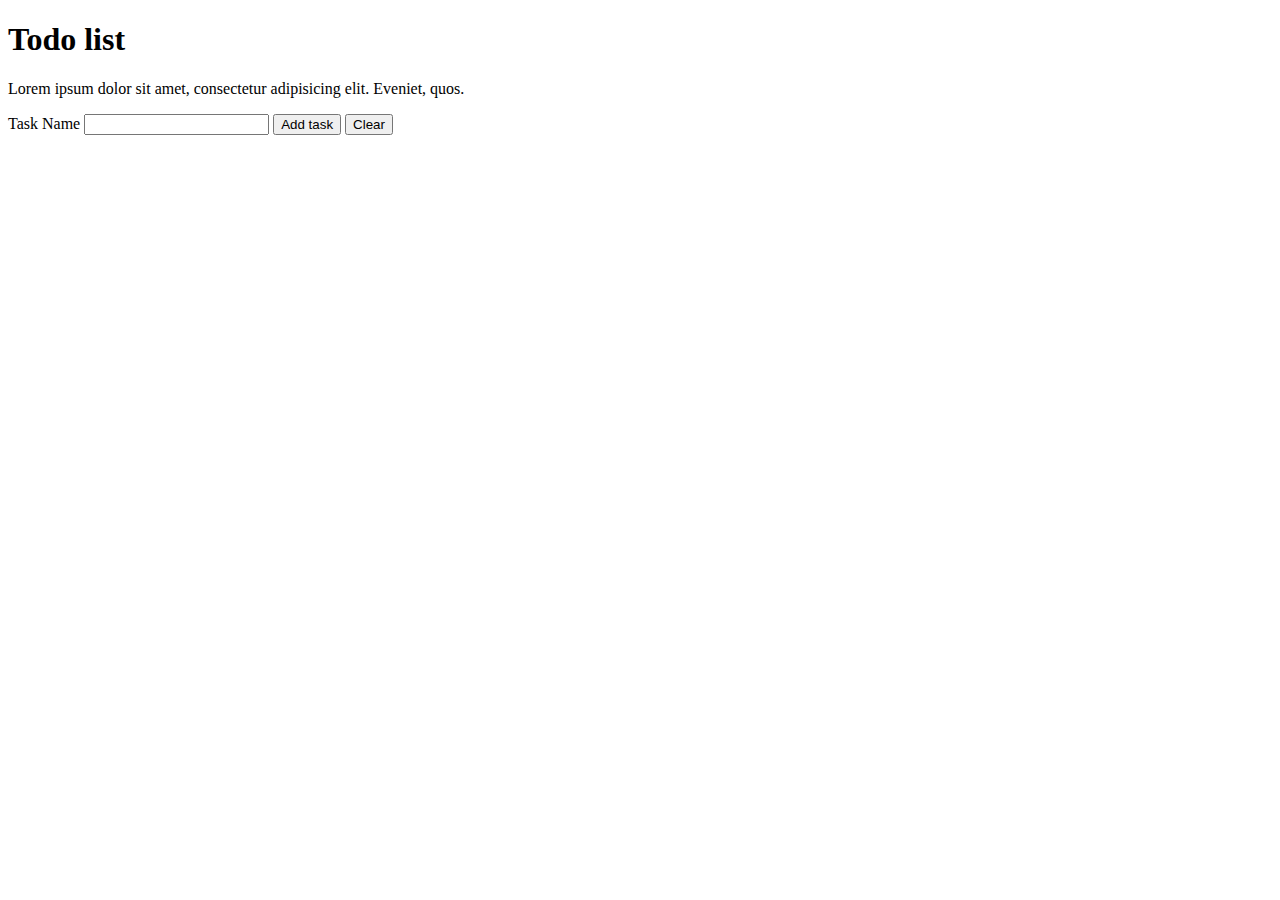
<file: todo.html>
<!DOCTYPE html>
<html lang="en">

<head>
    <title>Todo App | Project UFEM</title>
</head>

<body>
    <div id="app">
        <h1 id="cta-heading">Todo list</h1>
        <p class="cta-text">
            Lorem ipsum dolor sit amet, consectetur adipisicing elit. Eveniet, quos.
        </p>
        <label for="input">Task Name</label>
        <input id="input" type="text">
        <button id="add">Add task</button>
        <button id="clear">Clear</button>
        <ul class="cta-box"></ul>
    </div>
    <script src="./js/scripts.js"></script>
</body>

</html>
</file>
